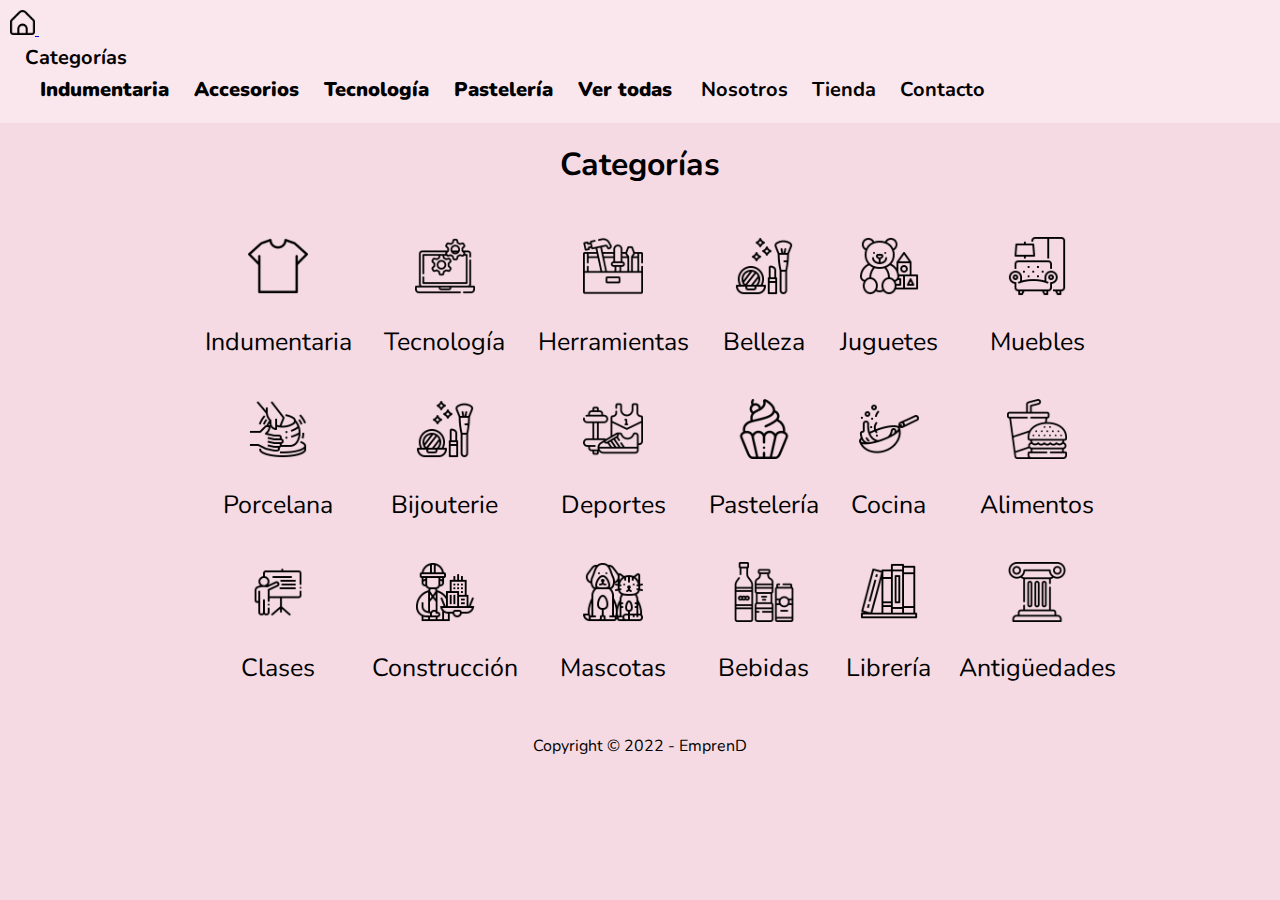
<file: Pages/Categorias.html>
<!DOCTYPE html>
<html lang="en">
<head>
    <meta charset="UTF-8">
    <meta http-equiv="X-UA-Compatible" content="IE=edge">
    <meta name="viewport" content="width=device-width, initial-scale=1.0">

    <!--font-->
    <link rel="preconnect" href="https://fonts.googleapis.com">
    <link rel="preconnect" href="https://fonts.gstatic.com" crossorigin>
    <link href="https://fonts.googleapis.com/css2?family=Water+Brush&display=swap" rel="stylesheet">

    <link href="https://fonts.googleapis.com/css2?family=Nunito:wght@200&family=Water+Brush&display=swap" rel="stylesheet">

    <!--link bootstrap-->
    <link href="https://cdn.jsdelivr.net/npm/bootstrap@5.2.0-beta1/dist/css/bootstrap.min.css" rel="stylesheet" integrity="sha384-0evHe/X+R7YkIZDRvuzKMRqM+OrBnVFBL6DOitfPri4tjfHxaWutUpFmBp4vmVor" crossorigin="anonymous">


    <!--link CSS-->
    <link rel="stylesheet" href="../CSS/style.css">

    <title>Categorías</title>
</head>
<body>
    <header>
        <nav class="navbar navbar-expand-lg bg-light">
            <div class="container-fluid">
                <a href="../index.html" class="inicio">
                    <img src="../img/casa.png" alt="Inicio" width="25px">
                </a>
              <button class="navbar-toggler" type="button" data-bs-toggle="collapse" data-bs-target="#navbarNavDropdown" aria-controls="navbarNavDropdown" aria-expanded="false" aria-label="Toggle navigation">
                <span class="navbar-toggler-icon"></span>
              </button>
              <div class="collapse navbar-collapse" id="navbarNavDropdown">
                <ul class="navbar-nav">
                  <li class="nav-item dropdown">
                    <a class="nav-link dropdown-toggle active" href="Categorias.html" id="navbarDropdownMenuLink" role="button" data-bs-toggle="dropdown" aria-expanded="false">
                        Categorías
                    </a>
                    <ul class="dropdown-menu" aria-labelledby="navbarDropdownMenuLink">
                        <li><a class="dropdown-item" href="#">Indumentaria</a></li>
                        <li><a class="dropdown-item" href="#">Accesorios</a></li>
                        <li><a class="dropdown-item" href="#">Tecnología</a></li>
                        <li><a class="dropdown-item" href="#">Pastelería</a></li>
                        <li><a class="dropdown-item" href="Categorias.html">Ver todas</a></li>
                    </ul>
                   </li>
                  <li class="nav-item">
                       <a class="nav-link active" href="Nosotros.html">Nosotros</a>
                  </li>
                  <li class="nav-item">
                    <a class="nav-link active" aria-current="page" href="Tienda.html">Tienda</a>
                  </li>
                  <li class="nav-item">
                    <a class="nav-link active" href="Contacto.html">Contacto</a>
                  </li>
                </ul>
              </div>
            </div>
          </nav>

    </header>

    <main>
        <div>
            <h1 class="texto">Categorías</h1>
            <div>
            <ul class="categories">
                <li>
                    <img src="../img/tshirt.png" alt="remera" class="listCateg">
                    <div class="textito">Indumentaria</div>
                </li>
                <li>
                    <img src="../img/data-management.png" alt="computadora" class="listCateg">
                    <div class="textito">Tecnología</div>
                </li>
                <li>
                    <img src="../img/tool-box.png" alt="Herramientas" class="listCateg">
                    <div class="textito">Herramientas</div>
                </li>
                <li>
                    <img src="../img/cosmetics.png" alt="Belleza" class="listCateg">
                    <div class="textito">Belleza</div>
                </li>
                <li>
                    <img src="../img/toys.png" alt="juguetes" class="listCateg">
                    <div class="textito">Juguetes</div>
                </li>
                <li>
                    <img src="../img/furnitures.png" alt="sillón" class="listCateg">
                    <div class="textito">Muebles</div>
                </li>
                <li>
                    <img src="../img/porcelana.png" alt="vasija" class="listCateg">
                    <div class="textito">Porcelana</div>
                </li>
                <li>
                    <img src="../img/cosmetics.png" alt="Bijouterie" class="listCateg">
                    <div class="textito">Bijouterie</div>
                </li>
                <li>
                    <img src="../img/sport.png" alt="deportes" class="listCateg">
                    <div class="textito">Deportes</div>
                </li>
                <li>
                    <img src="../img/cupcake.png" alt="muffin" class="listCateg">
                    <div class="textito">Pastelería</div>
                </li>
                <li>
                    <img src="../img/cooking.png" alt="sartén" class="listCateg">
                    <div class="textito">Cocina</div>
                </li>
                <li>
                    <img src="../img/fast-food.png" alt="hamburguesa" class="listCateg">
                    <div class="textito">Alimentos</div>
                </li>
                <li>
                    <img src="../img/teaching.png" alt="enseñar" class="listCateg">
                    <div class="textito">Clases</div>
                </li>
                <li>
                    <img src="../img/architect.png" alt="construcción" class="listCateg">
                    <div class="textito">Construcción</div>
                </li>
                <li>
                    <img src="../img/pets.png" alt="perro y gato" class="listCateg">
                    <div class="textito">Mascotas</div>
                </li>
                <li>
                    <img src="../img/soft-drink.png" alt="Bebidas" class="listCateg">
                    <div class="textito">Bebidas</div>
                </li>
                <li>
                    <img src="../img/books.png" alt="libros" class="listCateg">
                    <div class="textito">Librería</div>
                </li>
                <li>
                    <img src="../img/column.png" alt="columna" class="listCateg">
                    <div class="textito">Antigüedades</div>
                </li>
            </ol>
            </div>
        </div>
    </main>

    <footer>
        <p>Copyright © 2022 - EmprenD</p>
    </footer>

    <!-- JavaScript Bundle with Popper -->
    <script src="https://cdn.jsdelivr.net/npm/bootstrap@5.2.0-beta1/dist/js/bootstrap.bundle.min.js" integrity="sha384-pprn3073KE6tl6bjs2QrFaJGz5/SUsLqktiwsUTF55Jfv3qYSDhgCecCxMW52nD2" crossorigin="anonymous"></script>

</body>
</html>
</file>
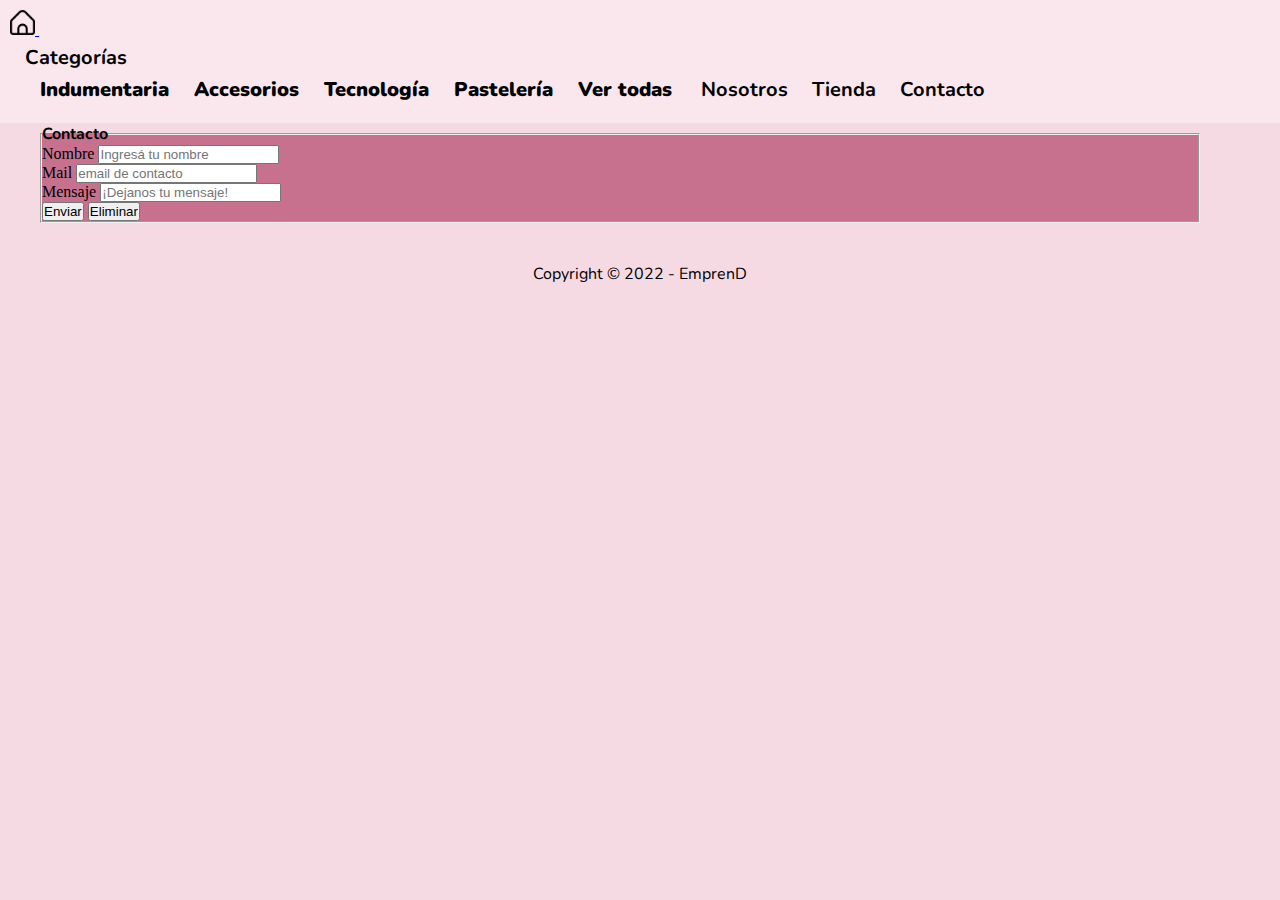
<file: Pages/Contacto.html>
<!DOCTYPE html>
<html lang="en">
<head>
    <meta charset="UTF-8">
    <meta http-equiv="X-UA-Compatible" content="IE=edge">
    <meta name="viewport" content="width=device-width, initial-scale=1.0">
    
    <!--font-->  
    <link href="https://fonts.googleapis.com/css2?family=Nunito:wght@200&family=Water+Brush&display=swap" rel="stylesheet">

    <!--link bootstrap-->
    <link href="https://cdn.jsdelivr.net/npm/bootstrap@5.2.0-beta1/dist/css/bootstrap.min.css" rel="stylesheet" integrity="sha384-0evHe/X+R7YkIZDRvuzKMRqM+OrBnVFBL6DOitfPri4tjfHxaWutUpFmBp4vmVor" crossorigin="anonymous">

    <!--link CSS-->
    <link rel="stylesheet" href="../CSS/style.css">

    <title>Contacto</title>
</head>
<body>
    <header>
        <nav class="navbar navbar-expand-lg bg-light">
            <div class="container-fluid">
                <a href="../index.html" class="inicio">
                    <img src="../img/casa.png" alt="Inicio" width="25px">
                </a>
              <button class="navbar-toggler" type="button" data-bs-toggle="collapse" data-bs-target="#navbarNavDropdown" aria-controls="navbarNavDropdown" aria-expanded="false" aria-label="Toggle navigation">
                <span class="navbar-toggler-icon"></span>
              </button>
              <div class="collapse navbar-collapse" id="navbarNavDropdown">
                <ul class="navbar-nav">
                  <li class="nav-item dropdown">
                    <a class="nav-link dropdown-toggle active" href="Categorias.html" id="navbarDropdownMenuLink" role="button" data-bs-toggle="dropdown" aria-expanded="false">
                        Categorías
                    </a>
                    <ul class="dropdown-menu" aria-labelledby="navbarDropdownMenuLink">
                        <li><a class="dropdown-item" href="#">Indumentaria</a></li>
                        <li><a class="dropdown-item" href="#">Accesorios</a></li>
                        <li><a class="dropdown-item" href="#">Tecnología</a></li>
                        <li><a class="dropdown-item" href="#">Pastelería</a></li>
                        <li><a class="dropdown-item" href="Categorias.html">Ver todas</a></li>
                    </ul>
                   </li>
                  <li class="nav-item">
                       <a class="nav-link active" href="Nosotros.html">Nosotros</a>
                  </li>
                  <li class="nav-item">
                    <a class="nav-link active" aria-current="page" href="Tienda.html">Tienda</a>
                  </li>
                  <li class="nav-item">
                    <a class="nav-link active" href="Contacto.html">Contacto</a>
                  </li>
                </ul>
              </div>
            </div>
          </nav>
    </header>

    <form>
        <fieldset class="caja">
            <Legend class="tituloCaja">Contacto</Legend>
            <div class="box">
                <label for="Nombre">
                    Nombre
                </label>
                <input type="text" name="Nombre" placeholder="Ingresá tu nombre">
            </div>
            <div class="box">
                <label for="Mail">
                    Mail
                </label>
                <input type="email" name="Mail" placeholder="email de contacto">
            </div>
            <div class="box">
                <label for="Mensaje">
                    Mensaje
                </label>
                <input type="text" name="Mensaje" placeholder="¡Dejanos tu mensaje!">   
            </div>
            
            <div>
                <input type="submit" value="Enviar">
                <input type="reset" value="Eliminar">
            </div>
        </fieldset>
    </form>


    <footer>
        <p>Copyright © 2022 - EmprenD</p>
    </footer>

    <!-- JavaScript Bundle with Popper -->
    <script src="https://cdn.jsdelivr.net/npm/bootstrap@5.2.0-beta1/dist/js/bootstrap.bundle.min.js" integrity="sha384-pprn3073KE6tl6bjs2QrFaJGz5/SUsLqktiwsUTF55Jfv3qYSDhgCecCxMW52nD2" crossorigin="anonymous"></script>

</body>
</html>
</file>
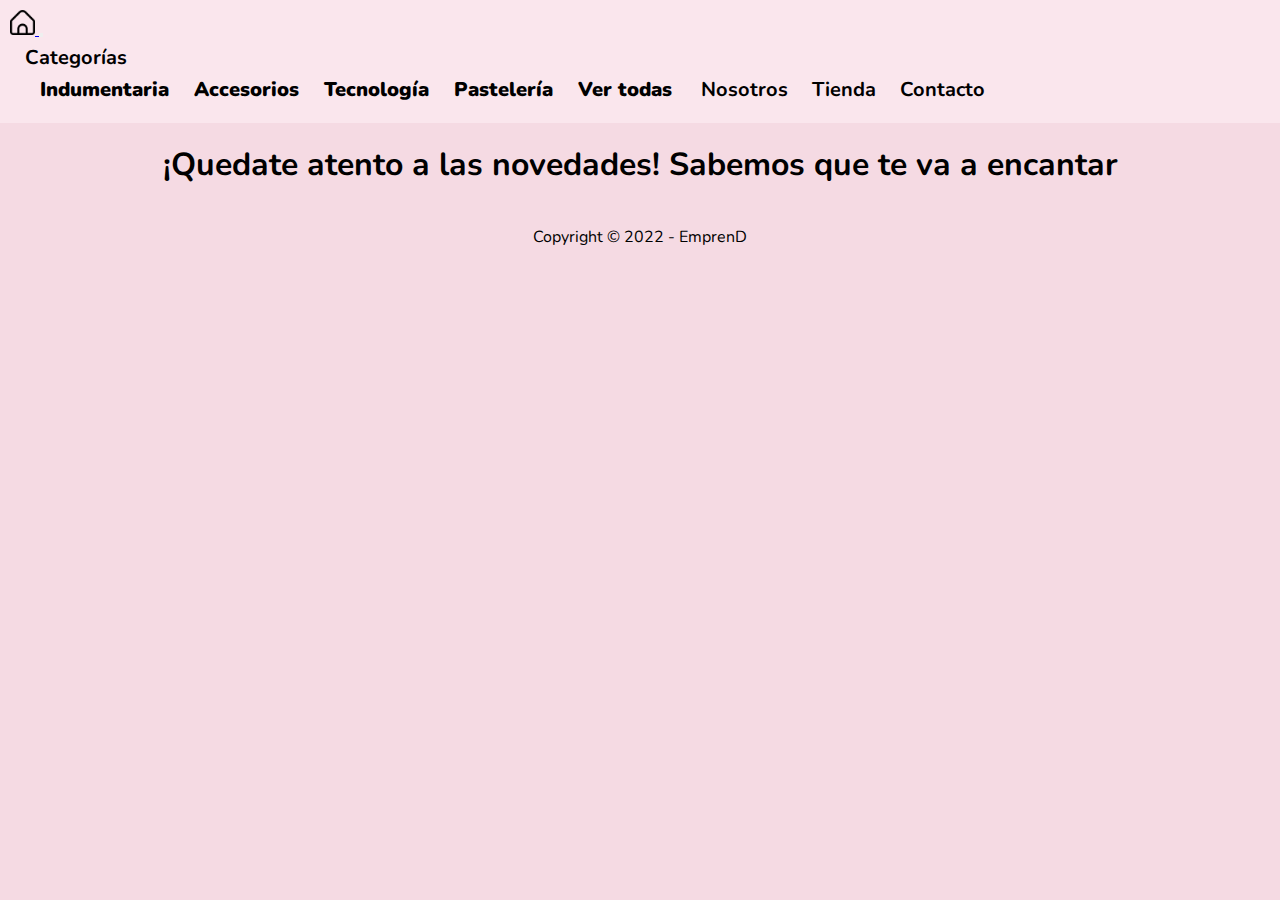
<file: Pages/Tienda.html>
<!DOCTYPE html>
<html lang="en">
<head>
    <meta charset="UTF-8">
    <meta http-equiv="X-UA-Compatible" content="IE=edge">
    <meta name="viewport" content="width=device-width, initial-scale=1.0">

    <!--font-->  
    <link href="https://fonts.googleapis.com/css2?family=Nunito:wght@200&family=Water+Brush&display=swap" rel="stylesheet">
    
    <!--link bootstrap-->
    <link href="https://cdn.jsdelivr.net/npm/bootstrap@5.2.0-beta1/dist/css/bootstrap.min.css" rel="stylesheet" integrity="sha384-0evHe/X+R7YkIZDRvuzKMRqM+OrBnVFBL6DOitfPri4tjfHxaWutUpFmBp4vmVor" crossorigin="anonymous">

    <!--link CSS-->
    <link rel="stylesheet" href="../CSS/style.css">
    
    <title>Tienda</title>
</head>
<body>
    <header>
        <nav class="navbar navbar-expand-lg bg-light">
            <div class="container-fluid">
                <a href="../index.html" class="inicio">
                    <img src="../img/casa.png" alt="Inicio" width="25px">
                </a>
              <button class="navbar-toggler" type="button" data-bs-toggle="collapse" data-bs-target="#navbarNavDropdown" aria-controls="navbarNavDropdown" aria-expanded="false" aria-label="Toggle navigation">
                <span class="navbar-toggler-icon"></span>
              </button>
              <div class="collapse navbar-collapse" id="navbarNavDropdown">
                <ul class="navbar-nav">
                  <li class="nav-item dropdown">
                    <a class="nav-link dropdown-toggle active" href="Categorias.html" id="navbarDropdownMenuLink" role="button" data-bs-toggle="dropdown" aria-expanded="false">
                        Categorías
                    </a>
                    <ul class="dropdown-menu" aria-labelledby="navbarDropdownMenuLink">
                        <li><a class="dropdown-item" href="#">Indumentaria</a></li>
                        <li><a class="dropdown-item" href="#">Accesorios</a></li>
                        <li><a class="dropdown-item" href="#">Tecnología</a></li>
                        <li><a class="dropdown-item" href="#">Pastelería</a></li>
                        <li><a class="dropdown-item" href="Categorias.html">Ver todas</a></li>
                    </ul>
                   </li>
                  <li class="nav-item">
                       <a class="nav-link active" href="Nosotros.html">Nosotros</a>
                  </li>
                  <li class="nav-item">
                    <a class="nav-link active" aria-current="page" href="Tienda.html">Tienda</a>
                  </li>
                  <li class="nav-item">
                    <a class="nav-link active" href="Contacto.html">Contacto</a>
                  </li>
                </ul>
              </div>
            </div>
          </nav>
    </header>
    <main>
        <h1 class="texto">
            ¡Quedate atento a las novedades! Sabemos que te va a encantar
        </h1>
    </main>

    <footer>
        <p>Copyright © 2022 - EmprenD</p>
    </footer>

    <!-- JavaScript Bundle with Popper -->
    <script src="https://cdn.jsdelivr.net/npm/bootstrap@5.2.0-beta1/dist/js/bootstrap.bundle.min.js" integrity="sha384-pprn3073KE6tl6bjs2QrFaJGz5/SUsLqktiwsUTF55Jfv3qYSDhgCecCxMW52nD2" crossorigin="anonymous"></script>

</body>
</html>
</file>
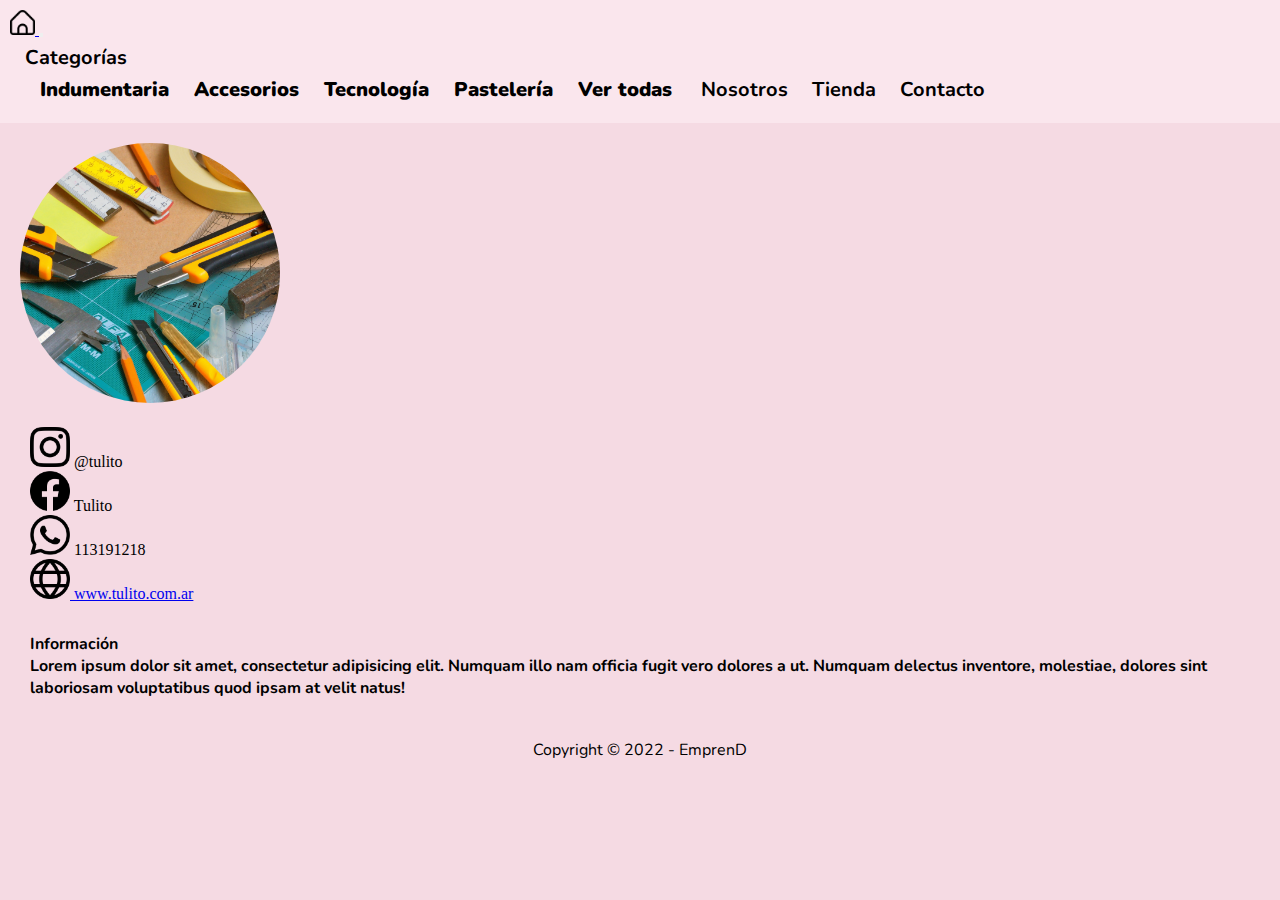
<file: Pages/tulito.html>
<!DOCTYPE html>
<html lang="en">
<head>
    <meta charset="UTF-8">
    <meta http-equiv="X-UA-Compatible" content="IE=edge">
    <meta name="viewport" content="width=device-width, initial-scale=1.0">
    <!--font-->
    <link rel="preconnect" href="https://fonts.googleapis.com">
    <link rel="preconnect" href="https://fonts.gstatic.com" crossorigin>
    <link href="https://fonts.googleapis.com/css2?family=Water+Brush&display=swap" rel="stylesheet">

    <link href="https://fonts.googleapis.com/css2?family=Nunito:wght@200&family=Water+Brush&display=swap" rel="stylesheet">

    <!--link bootstrap-->
    <link href="https://cdn.jsdelivr.net/npm/bootstrap@5.2.0-beta1/dist/css/bootstrap.min.css" rel="stylesheet" integrity="sha384-0evHe/X+R7YkIZDRvuzKMRqM+OrBnVFBL6DOitfPri4tjfHxaWutUpFmBp4vmVor" crossorigin="anonymous">

    <!--link CSS-->
    <link rel="stylesheet" href="../CSS/style.css">

    <title>Tulito</title>
</head>
<body>
    <header>
        <nav class="navbar navbar-expand-lg bg-light">
            <div class="container-fluid">
                <a href="../index.html" class="inicio">
                    <img src="../img/casa.png" alt="Inicio" width="25px">
                </a>
              <button class="navbar-toggler" type="button" data-bs-toggle="collapse" data-bs-target="#navbarNavDropdown" aria-controls="navbarNavDropdown" aria-expanded="false" aria-label="Toggle navigation">
                <span class="navbar-toggler-icon"></span>
              </button>
              <div class="collapse navbar-collapse" id="navbarNavDropdown">
                <ul class="navbar-nav">
                  <li class="nav-item dropdown">
                    <a class="nav-link dropdown-toggle active" href="Categorias.html" id="navbarDropdownMenuLink" role="button" data-bs-toggle="dropdown" aria-expanded="false">
                        Categorías
                    </a>
                    <ul class="dropdown-menu" aria-labelledby="navbarDropdownMenuLink">
                        <li><a class="dropdown-item" href="#">Indumentaria</a></li>
                        <li><a class="dropdown-item" href="#">Accesorios</a></li>
                        <li><a class="dropdown-item" href="#">Tecnología</a></li>
                        <li><a class="dropdown-item" href="#">Pastelería</a></li>
                        <li><a class="dropdown-item" href="Categorias.html">Ver todas</a></li>
                    </ul>
                   </li>
                  <li class="nav-item">
                       <a class="nav-link active" href="Nosotros.html">Nosotros</a>
                  </li>
                  <li class="nav-item">
                    <a class="nav-link active" aria-current="page" href="Tienda.html">Tienda</a>
                  </li>
                  <li class="nav-item">
                    <a class="nav-link active" href="Contacto.html">Contacto</a>
                  </li>
                </ul>
              </div>
            </div>
          </nav>
    </header>

    <div class="detalleEmprendimiento">
        <div>
        <img src="../img/Tools.jpg" alt="Herramientas" class="individual">
        </div>
        <div>
            <img src="../img/instagram.png" alt="Instagram" class="redes">
            @tulito
        </div>

        <div>
            <img src="../img/facebook.png" alt="facebook" class="redes">
            Tulito
        </div>
        <div>
            <img src="../img/whatsapp.png" alt="whatsapp" class="redes">
            113191218
        </div>
        <div>
            <a href="www.tulito.com.ar">
            <img src="../img/globo.png" alt="website" class="redes">
            www.tulito.com.ar
            </a>
        </div>

        <div class="info">
            <div>Información</div>
            <div>Lorem ipsum dolor sit amet, consectetur adipisicing elit. Numquam illo nam officia fugit vero dolores a ut. Numquam delectus inventore, molestiae, dolores sint laboriosam voluptatibus quod ipsam at velit natus!</div>

        </div>
    </div>

    <footer>
        <p>Copyright © 2022 - EmprenD</p>
    </footer>

    <!-- JavaScript Bundle with Popper -->
    <script src="https://cdn.jsdelivr.net/npm/bootstrap@5.2.0-beta1/dist/js/bootstrap.bundle.min.js" integrity="sha384-pprn3073KE6tl6bjs2QrFaJGz5/SUsLqktiwsUTF55Jfv3qYSDhgCecCxMW52nD2" crossorigin="anonymous"></script>
    
</body>
</html>
</file>
<file: CSS/style.css>
/*reset*/

*{
    margin: 0;
    padding: 0;
    box-sizing: border-box;
}

/*estilos de body*/

body{
    background-color: rgba(245, 218, 227, 1);
}

/*Estilos de título principal*/

div ul li{
    list-style: none;
    display: inline-block;
    margin: 10px;
    font-size: 25px;
}


/*estilos del menú*/

nav{
    background-color: rgba(253, 239, 244, 0.6);
    text-decoration: none;
    padding: 10px;
    margin: 0px;
}

nav ul li{
    list-style-type: none;
    display: inline-block;
    font-family: 'Nunito';
    font-weight: bolder;
    font-size: 20px;
    margin: 5px;
    margin-left: 15px;
    position: relative;
}

nav ul li a{
    text-decoration: none;
    color:black;
}

.menu ul li:hover{
    background-color: rgb(235, 203, 214);
}

.menu{
    font-family: 'Nunito';
}


/*estilos submenu*/

.subMenu{
    list-style-type: none;
    background-color: #FDEFF4;
    text-decoration: none;
    padding: 10px;
}

.menu ul ul{
    display: none;
    position: absolute;
    z-index: 1;
}

.menu ul li:hover > ul{
    display: block;
}

/*cuerpo*/

.menuHide{
    display: none;
}

.cuerpo{
    margin: 10px;
    padding: 10px;
    background-image: url("../img/pexels-henry-&-co-1939485.jpg");
    background-repeat:no-repeat;
    border: 5px solid;
}

main div h2{
    color:#794d29;
    text-align: center;
    text-decoration: underline;
    font-size: 50px;
    font-family:'Nunito';
}

main div p{
    color:#9e612f;
    text-align:center;
    font-weight: bold;
    font-family: 'Nunito';
    margin-top: 20px;
    margin-left: 5px;
    padding: 10px;
}

.contenedor{
    margin-top: 1rem;
    display: grid;
    grid-template-areas: "hijo1 hijo2" 
                         "hijo3 hijo4"
                         "hijo5 hijo6"
                         "hijo7 hijo8";
    width: 100%;
    justify-items: center;
}

.hijo1{
    grid-area: hijo1;
}

.hijo2{
    grid-area: hijo2;
}

.hijo3{
    grid-area: hijo3;
}

.hijo4{
    grid-area: hijo4;
}

.hijo5{
    grid-area: hijo5;
}

.hijo6{
    grid-area: hijo6;
}

.hijo7{
    grid-area: hijo7;
}

.hijo8{
    grid-area: hijo8;
}

.listado{
    width: 200px;
    height: 200px;
    object-fit: cover;
    padding: 20px;
    border-radius: 50px;
}

.emprendimiento{
    text-align: center;
    font-family: 'Nunito';
    font-weight: bold;
}

.emprendimiento:hover{
    background-color: #FDEFF4;
    font-size: larger;
}

.linkages{
    text-decoration: none;
    font-family: 'Nunito';
    color: black;
}

/*estilos footer*/

.sobre{
    text-align: right;
    margin-top: 40px;
    margin-right: 20px;
    justify-items: left;
}

.contacto{
    text-decoration: none;
}

footer p{
    margin-top: 40px;
    font-family: 'Nunito';
    text-align: center;
}


/*Nosotros*/

.nosotros{
    margin-top: 30px;
    text-align: center;
    margin-bottom: 50px;
}

.nosotrosCuerpo{
    padding-left: 40px;
    padding-right: 40px;
    margin-top: 10px;
}

.gente{
    margin-top: 10px;
    width: 40%;
    display: none;
}

.texto{
    font-family: 'Nunito';
    text-align: center;
    margin-top: 20px;
}

/*Emprendimiento individual*/

.individual{
    width: 300px;
    height: 300px;
    object-fit: cover;
    padding: 20px;
    border-radius: 600px;
}

.redes{
    display: inline-block;
    width: 40px;
    margin-left: 30px;
}

.info{
    margin: 30px;
    font-family: 'Nunito';
    font-weight:bold;
}

.textoRedes{
    font-family: 'Nunito';
    font-weight: bold;
}

/*estilos categorías*/

.categories{
    text-decoration: none;
    font-family: 'Nunito';
    margin-left: 30px;
}

.textito{
    display: none;
}

.categories{
    margin: 20px;
    display: grid;
    grid-template-areas: "listCateg listCateg"
                         "listCateg listCateg"
                         "listCateg listCateg"
                         "listCateg listCateg"
                         "listCateg listCateg"
                         "listCateg listCateg"
                         "listCateg listCateg"
                         "listCateg listCateg";
    width: 100%;
    justify-content: center;
    text-align: center;
}

.listCateg{
    grid-area: listCateg;
}

.listCateg{
    width: 100px;
    height: 100px;
    object-fit: cover;
    padding: 20px;
}

/*estilos de contacto*/

.tituloCaja{
    font-family: 'Nunito';
    font-weight: bold;
}


.caja{
    margin-left: 40px;
    margin-right: 80px;
    display: flex;
    flex-direction: column;
    background-color: #c7718f;
}


/*media Queries*/

@media screen and (min-width:600px) {
    .menuHide{
        display: block;
    }
 
    .contenedor{
        grid-template-areas: "hijo1 hijo2 hijo3"
                             "hijo4 hijo5 hijo6"
                             "hijo7 hijo8 hijo9";
    }

    .textito{
        display: block;
    }

    .categories{
        grid-template-areas: "listCateg listCateg listCateg"
                             "listCateg listCateg listCateg"
                             "listCateg listCateg listCateg"
                             "listCateg listCateg listCateg"
                             "listCateg listCateg listCateg";
    }

    .gente{
        margin-left: 40px;
        width: 500px;
        display: block;
    }

    .imgNosotros{
        margin-top: 20px;
        display: flex;
        flex-direction: column;
        justify-content: center;
        align-items: center;
    }

}

@media screen and (min-width:1024px) {
    .menuHide{
        display: block;
    }
 
    .contenedor{
        grid-template-areas: "hijo1 hijo2 hijo3 hijo4"
                             "hijo5 hijo6 hijo7 hijo8";
    }

    .textito{
        display: block;
    }

    .categories{
        grid-template-areas: "listCateg listCateg listCateg listCateg listCateg     listCateg"
                             "listCateg listCateg listCateg listCateg listCateg listCateg"
                             "listCateg listCateg listCateg listCateg listCateg listCateg"
                             "listCateg listCateg listCateg listCateg listCateg listCateg"
                             "listCateg listCateg listCateg listCateg listCateg listCateg";
    }

    .gente{
        margin-left: 40px;
        width: 500px;
        display: block;
    }

    .imgNosotros{
        margin-top: 20px;
        display: flex;
        flex-direction: row;
        justify-content: center;
    }
}
</file>
